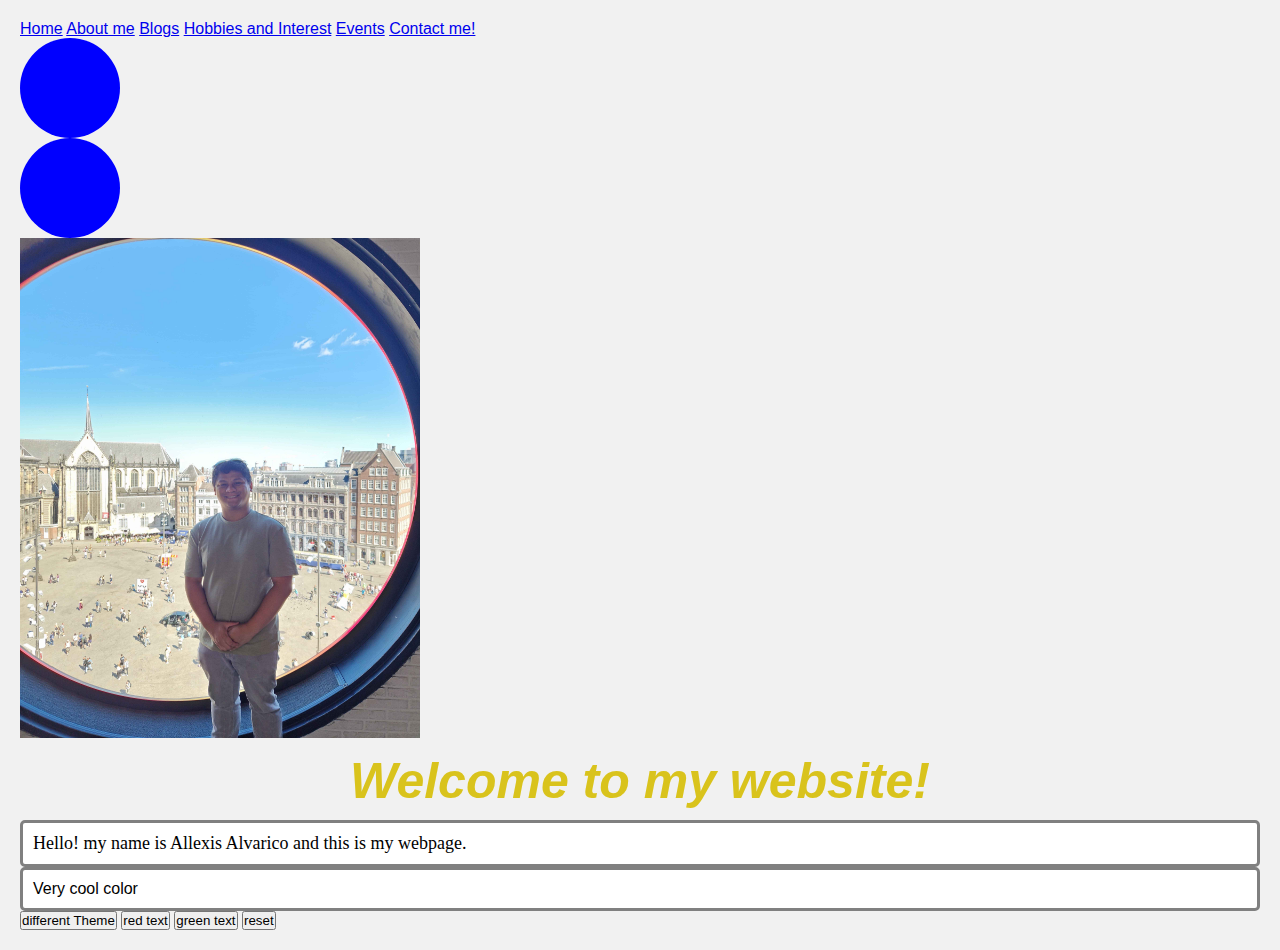
<file: index.html>
<!DOCTYPE html>
<html>

<nav>
    <a href="index.html"target="_self">Home</a>
    <a href="./pages/aboutme.html" target="_self">About me</a>
    <a href="./pages/blogpage.html" target="_self">Blogs</a>
    <a href="./pages/hobbies.html" target="_self">Hobbies and Interest</a>
    <a href="./pages/eventspage.html" target="_self">Events</a>
    <a href="./pages/contactme.html" target="_self">Contact me!</a>
</nav>

<head>
    <title>Allexis Alvarico</title>
    <link rel="stylesheet" type="text/css" href="./styles/styles.css">
    <script src="scripts/theme.js" defer></script>

</head>

<body>
    <div id="anim"></div>
    <div id="anim2"></div>
<img src="./assets/images/me.jpg" alt=" Allexis at a window in Amsterdam" width="400" height="500" class="center"> 

<h1>Welcome to my website!</h1>
<p class="size">Hello! my name is Allexis Alvarico and this is my webpage.</p>

<p id="text1">Very cool color</p>

<button onclick="blueText()">different Theme</button>
<button onclick="redText()">red text</button>
<button onclick="greenText()">green text</button>
<button onclick="reset()">reset</button>

</body>
</html>
</file>
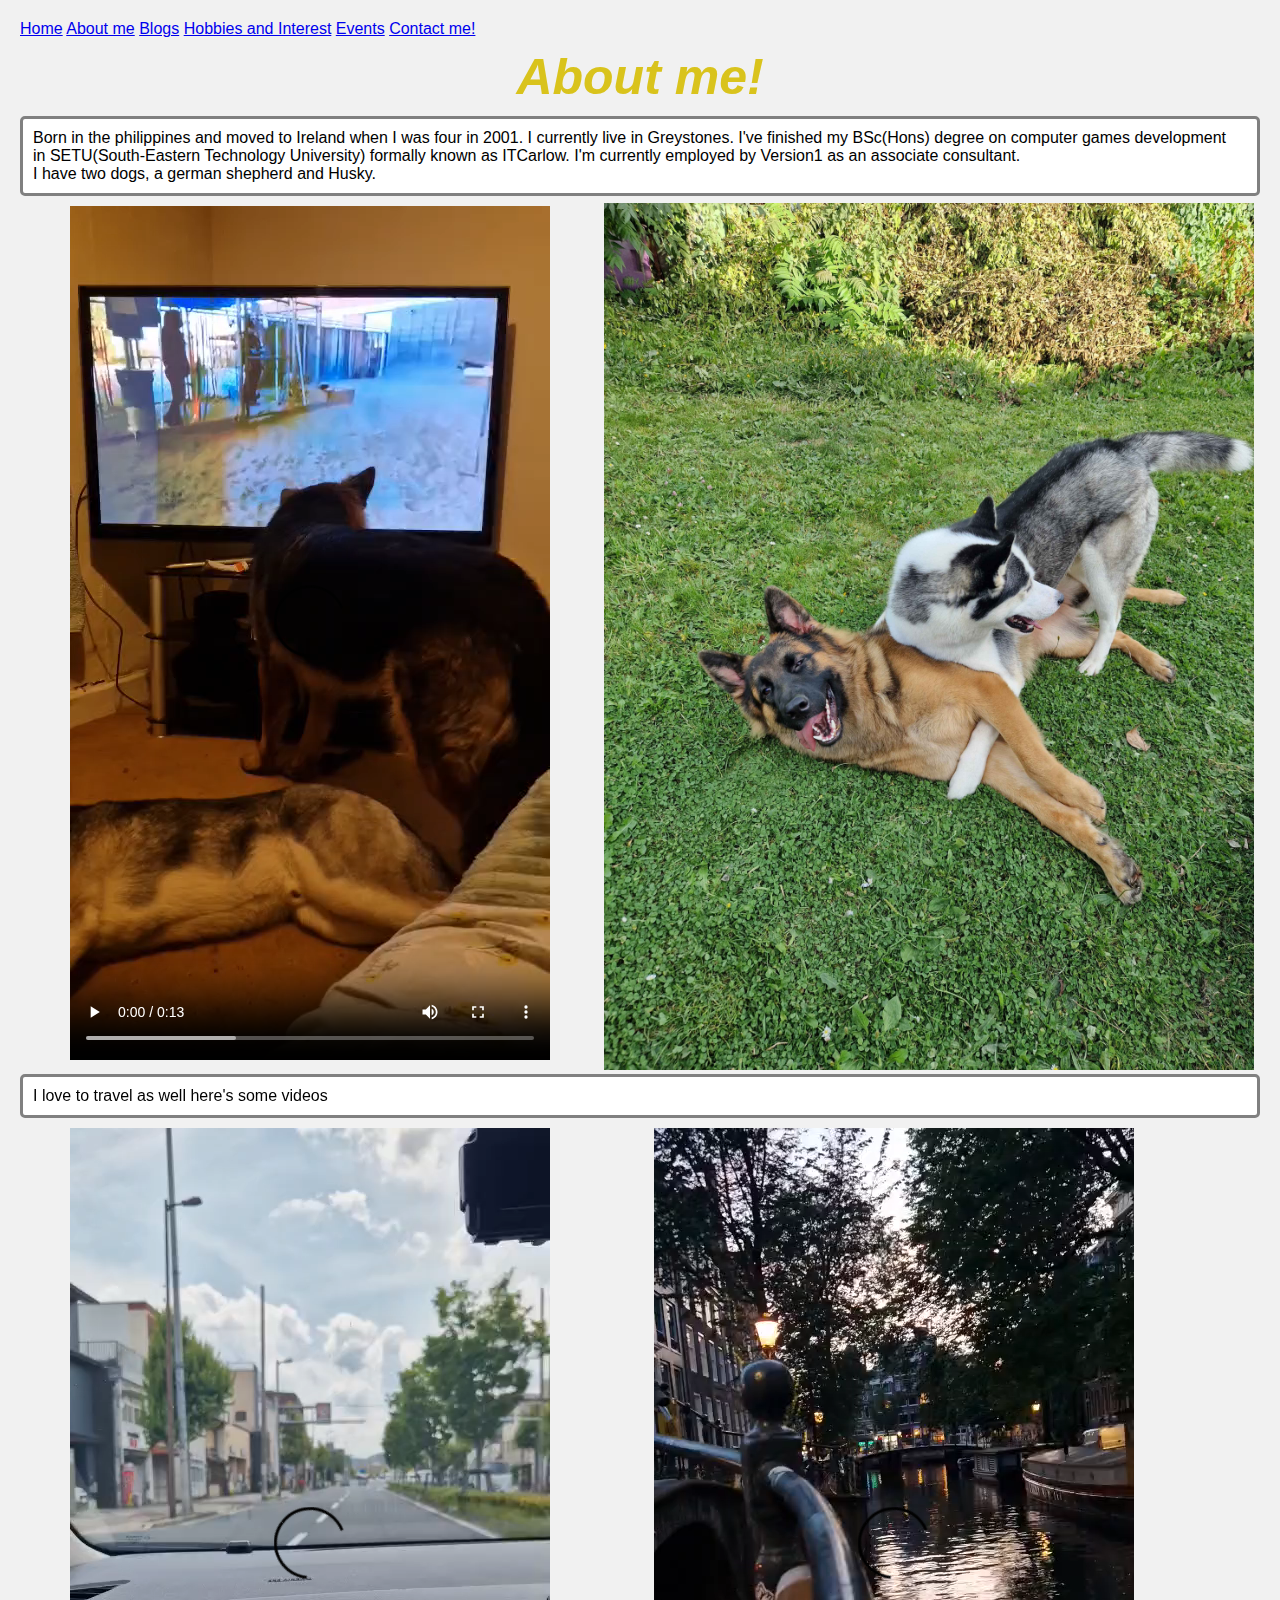
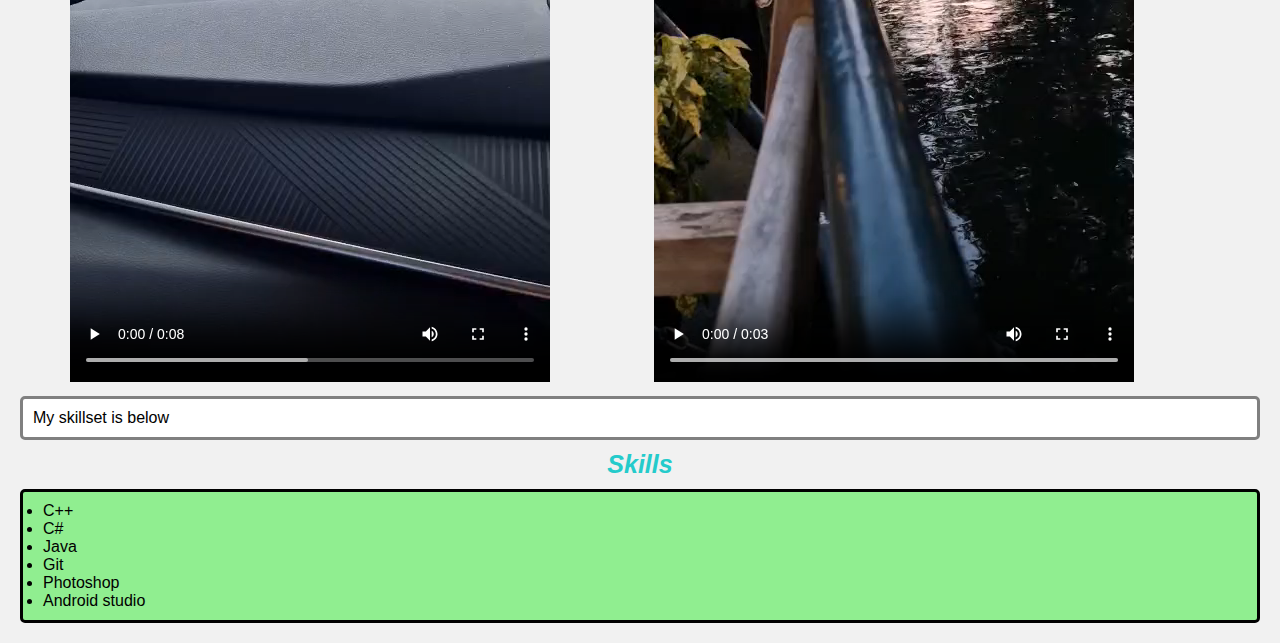
<file: pages/aboutme.html>
<!DOCTYPE html>
<html>

<nav>
    <a href="../index.html"target="_self">Home</a>
    <a href="aboutme.html" target="_self">About me</a>
    <a href="blogpage.html" target="_self">Blogs</a>
    <a href="hobbies.html" target="_self">Hobbies and Interest</a>
    <a href="eventspage.html" target="_self">Events</a>
    <a href="contactme.html" target="_self">Contact me!</a>
    <link rel="stylesheet" type="text/css" href="../styles/styles.css">
</nav>

    <head>
        <title>About me!</title>
    </head>
    <h1>About me!</h1>

    <body>
        <p>Born in the philippines and moved to Ireland when I was four in 2001. I currently live in Greystones. I've finished my BSc(Hons) degree on computer games development <br>in SETU(South-Eastern Technology University) formally known as ITCarlow.
            I'm currently employed by Version1 as an associate consultant.<br>I have two dogs, a german shepherd and Husky.
        </p>
        <video width="320" controls>
            <source src="../assets/videos/mydog.mp4" type="video/mp4">
            Your browser does not support the video tag.
        </video>
        <img src="../assets/images/dogs.jpg" alt="My dogs Delta and Echo" width="650px">        
        
        <p>I love to travel as well here's some videos</p>

        
        <video width="320" controls>
            <source src="../assets/videos/20240611_131521.mp4" type="video/mp4">
            Your browser does not support the video tag.
        </video>

        <video width="320" controls>
            <source src="../assets/videos/20240809_213725.mp4" type="video/mp4">
            Your browser does not support the video tag.
        </video>

        <p class="">My skillset is below</p> 
        <h2>Skills</h2>
        <ul>
            <li>C++</li>
            <li>C#</li>
            <li>Java</li>
            <li>Git</li>
            <li>Photoshop</li>
            <li>Android studio</li>
        </ul>

    </body>

</html>
</file>
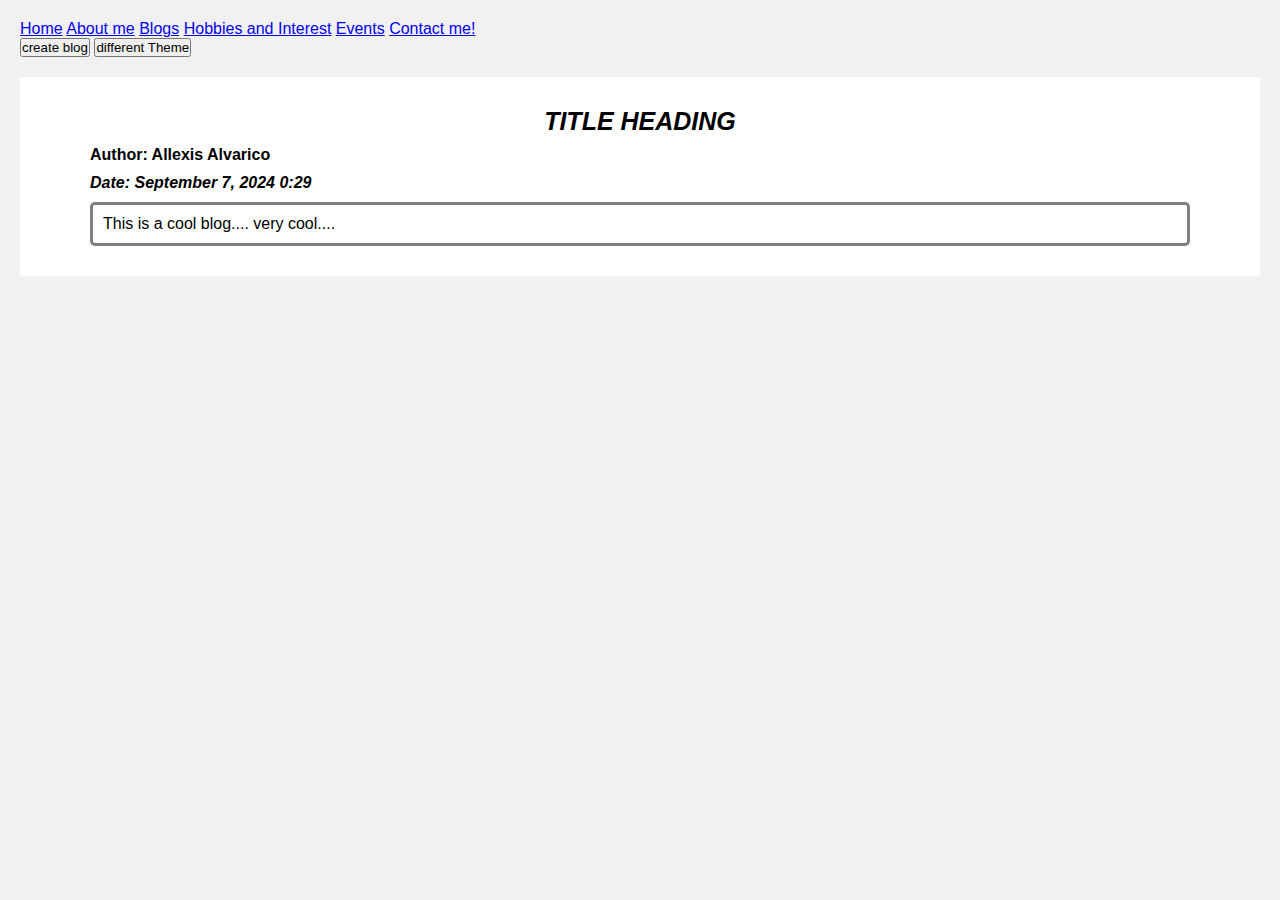
<file: pages/blogpage.html>
<!DOCTYPE html>
<html>
    <nav>
        <a href="../index.html"target="_self">Home</a>
        <a href="aboutme.html" target="_self">About me</a>
        <a href="blogpage.html" target="_self">Blogs</a>
        <a href="hobbies.html" target="_self">Hobbies and Interest</a>
        <a href="eventspage.html" target="_self">Events</a>
        <a href="contactme.html" target="_self">Contact me!</a>
        <link rel="stylesheet" type="text/css" href="../styles/styles.css">
        <script src="../scripts/scripts.js"></script>
        <script src="../scripts/theme.js"></script>
    </nav>

    <button onclick="formOpenBlog()">create blog</button>
    <button onclick="changeThemeMode()">different Theme</button>
<head>

</head>
<body>

    <div id="myForm" style="display: none;">
        <form id="formId" method="post">
          <h1>Create Blog</h1>
          <label for="title"><b>Title</b></label>
          <input type="text" placeholder="Enter title" name="title" id="titleID">
          <label for="author"><b>Author</b></label>
          <input type="text" placeholder="Enter Author Name" name="author" id="authorID">
          <label for="bodyText"><b>Blog Text</b></label>
          <textarea id="bodyTextID" placeholder="Enter bodyText" ></textarea>
          <button type="button" onclick="setBlog();return false">create blog</button>
          <button type="button" onclick="formCloseBlog()">Close</button>
        </form>
      </div>

    <div class="card">
        <h2 class="titleBlog">TITLE HEADING</h2>
        <h5 class="author">Author: Allexis Alvarico</h5>
        <h5 class="date">Date: September 7, 2024 0:29</h5>
        <p class="blog">This is a cool blog.... very cool....</p>
      </div>


</body>
</html>
</file>
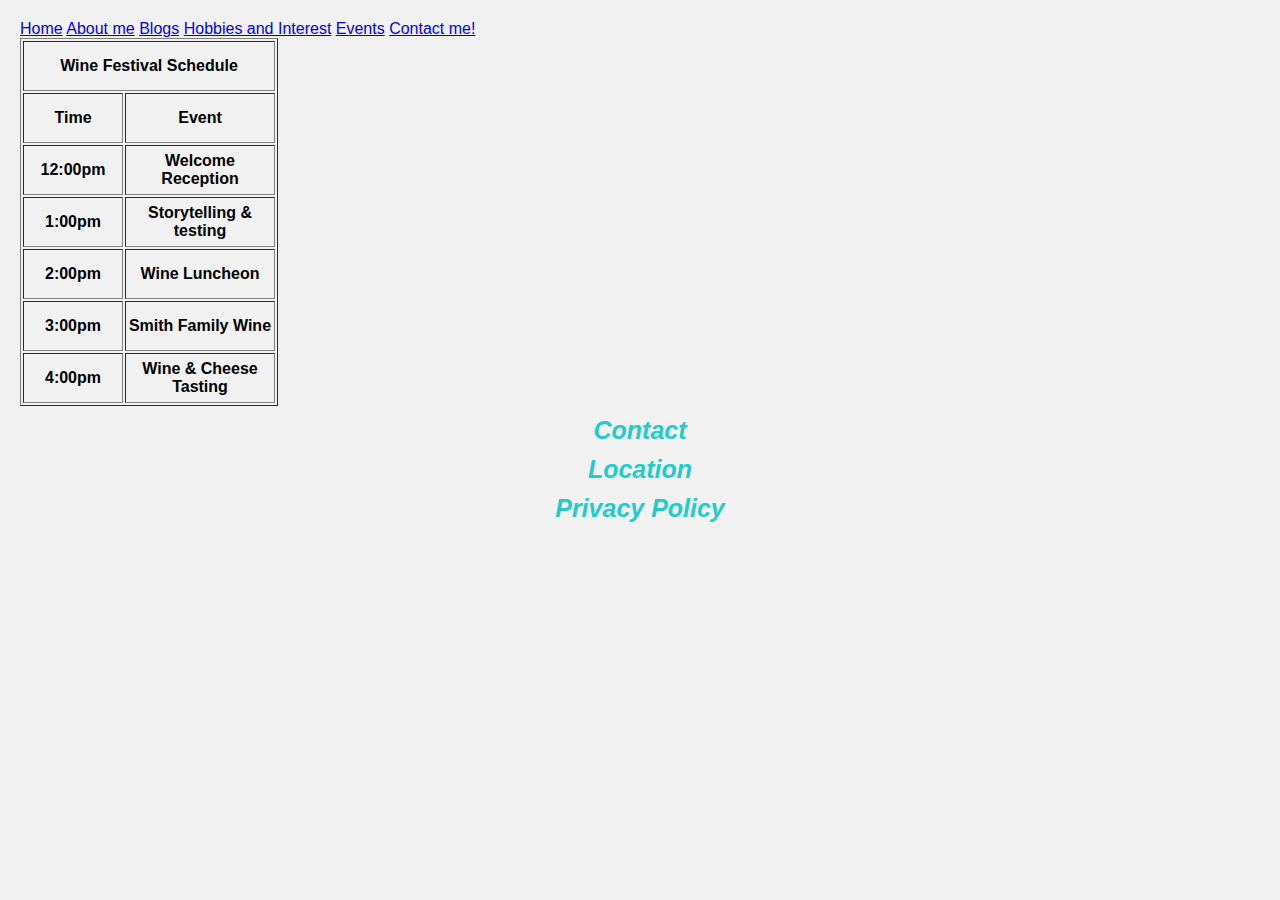
<file: pages/eventspage.html>
<!DOCTYPE html>
<html>
    <header>
        <title>Events</title>
    </header>

    <nav>
        <a href="../index.html"target="_self">Home</a>
        <a href="aboutme.html" target="_self">About me</a>
        <a href="blogpage.html" target="_self">Blogs</a>
        <a href="hobbies.html" target="_self">Hobbies and Interest</a>
        <a href="eventspage.html" target="_self">Events</a>
        <a href="contactme.html" target="_self">Contact me!</a>
        <link rel="stylesheet" type="text/css" href="../styles/styles.css">
    </nav>

    <Body>

        <thead>
            <table border="1" >
                <tr>
                <th width="50px" height="50px" colspan="2">Wine Festival Schedule</th>
                </tr>
            <tr>
                <th width="100px" height="50px">Time</th>
                <th width="150px" height="50px">Event</th>
            </tr>
            <tr>
                <th width="100px" height="50px">12:00pm</th>
                <th width="150px" height="50px">Welcome Reception</th>
            </tr>
            <tr>
                <th width="100px" height="50px">1:00pm</th>
                <th width="150px" height="50px">Storytelling & testing</th>
            </tr>
            <tr>
                <th width="100px" height="50px">2:00pm</th>
                <th width="150px" height="50px">Wine Luncheon</th>
            </tr>
            <tr>
                <th width="100px" height="50px">3:00pm</th>
                <th width="150px" height="50px">Smith Family Wine</th>
            </tr>
            <tr>
                <th width="100px" height="50px">4:00pm</th>
                <th width="150px" height="50px">Wine & Cheese Tasting</th>
            </tr>


            </table>
        </thead>

        <h2>Contact</h2>
        <h2>Location</h2>
        <h2>Privacy Policy</h2>

    </Body>
</html>
</file>
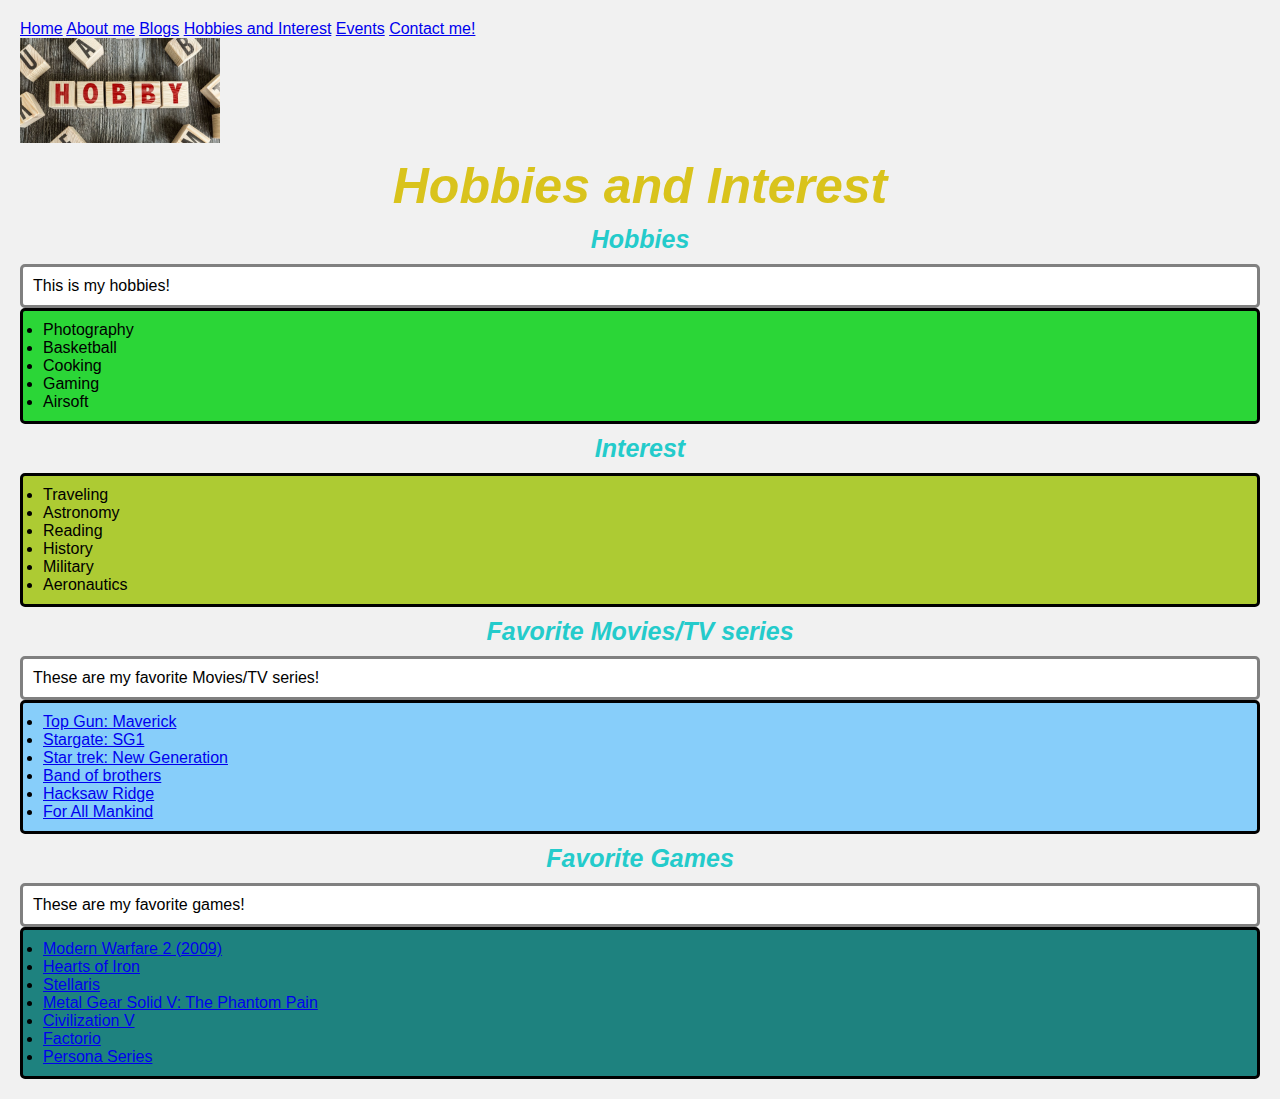
<file: pages/hobbies.html>
<!DOCTYPE html>
<html>


<nav>
    <a href="../index.html"target="_self">Home</a>
    <a href="aboutme.html" target="_self">About me</a>
    <a href="blogpage.html" target="_self">Blogs</a>
    <a href="hobbies.html" target="_self">Hobbies and Interest</a>
    <a href="eventspage.html" target="_self">Events</a>
    <a href="contactme.html" target="_self">Contact me!</a>
    <link rel="stylesheet" type="text/css" href="../styles/styles.css">
</nav>
<head>
    <title>Hobbies and Interest</title>
</head>


<body>
<img src="../assets/images/hobbies.jpg" alt="" width="200">
<h1>Hobbies and Interest</h1>
<h2>Hobbies</h2>
<p>This is my hobbies!</p>
<ul id="hobbies">
    <li>Photography</li>
    <li>Basketball</li>
    <li>Cooking</li>
    <li>Gaming</li>
    <li>Airsoft</li>
</ul>

<h2>Interest</h2>
<ul id="interest">
    <li>Traveling</li>
    <li>Astronomy</li>
    <li>Reading</li>
    <li>History</li>
    <li>Military</li>
    <li>Aeronautics</li> 
</ul>

<h2>Favorite Movies/TV series</h2>
<p>These are my favorite Movies/TV series!</p>
<ul id="movies">
    <li><a href="https://www.youtube.com/watch?v=qSqVVswa420" target="_blank">Top Gun: Maverick</a></li>
    <li><a href="https://www.youtube.com/watch?v=F_ctUgQxbEI" target="_blank">Stargate: SG1</a></li>
    <li><a href="https://www.youtube.com/watch?v=KxVyLLHLmz4" target="_blank">Star trek: New Generation</a></li>
    <li><a href="https://www.youtube.com/watch?v=KKRBAFlN5ww" target="_blank">Band of brothers</a></li>
    <li><a href="https://www.youtube.com/watch?v=s2-1hz1juBI" target="_blank">Hacksaw Ridge</a></li>
    <li><a href="https://www.youtube.com/watch?v=HZS9M52Bd_w" target="_blank">For All Mankind</a></li>
</ul>

<h2>Favorite Games</h2>
<p>These are my favorite games!</p>
<ul id="games">
    <li><a href="https://store.steampowered.com/app/10180/Call_of_Duty_Modern_Warfare_2_2009/" target="_blank">Modern Warfare 2 (2009)</a></li>
    <li><a href="https://store.steampowered.com/app/394360/Hearts_of_Iron_IV/" target="_blank">Hearts of Iron</a></li>
    <li><a href="https://store.steampowered.com/app/281990/Stellaris/" target="_blank">Stellaris</a></li>
    <li><a href="https://store.steampowered.com/app/287700/METAL_GEAR_SOLID_V_THE_PHANTOM_PAIN/" target="_blank">Metal Gear Solid V: The Phantom Pain</a></li>
    <li><a href="https://store.steampowered.com/app/8930/Sid_Meiers_Civilization_V/" target="_blank">Civilization V</a></li>
    <li><a href="https://store.steampowered.com/app/427520/Factorio/" target="_blank">Factorio</a></li>
    <li><a href="https://store.steampowered.com/developer/ATLUS/list/127121/">Persona Series</a></li>
</ul>

</body>
</html>
</file>
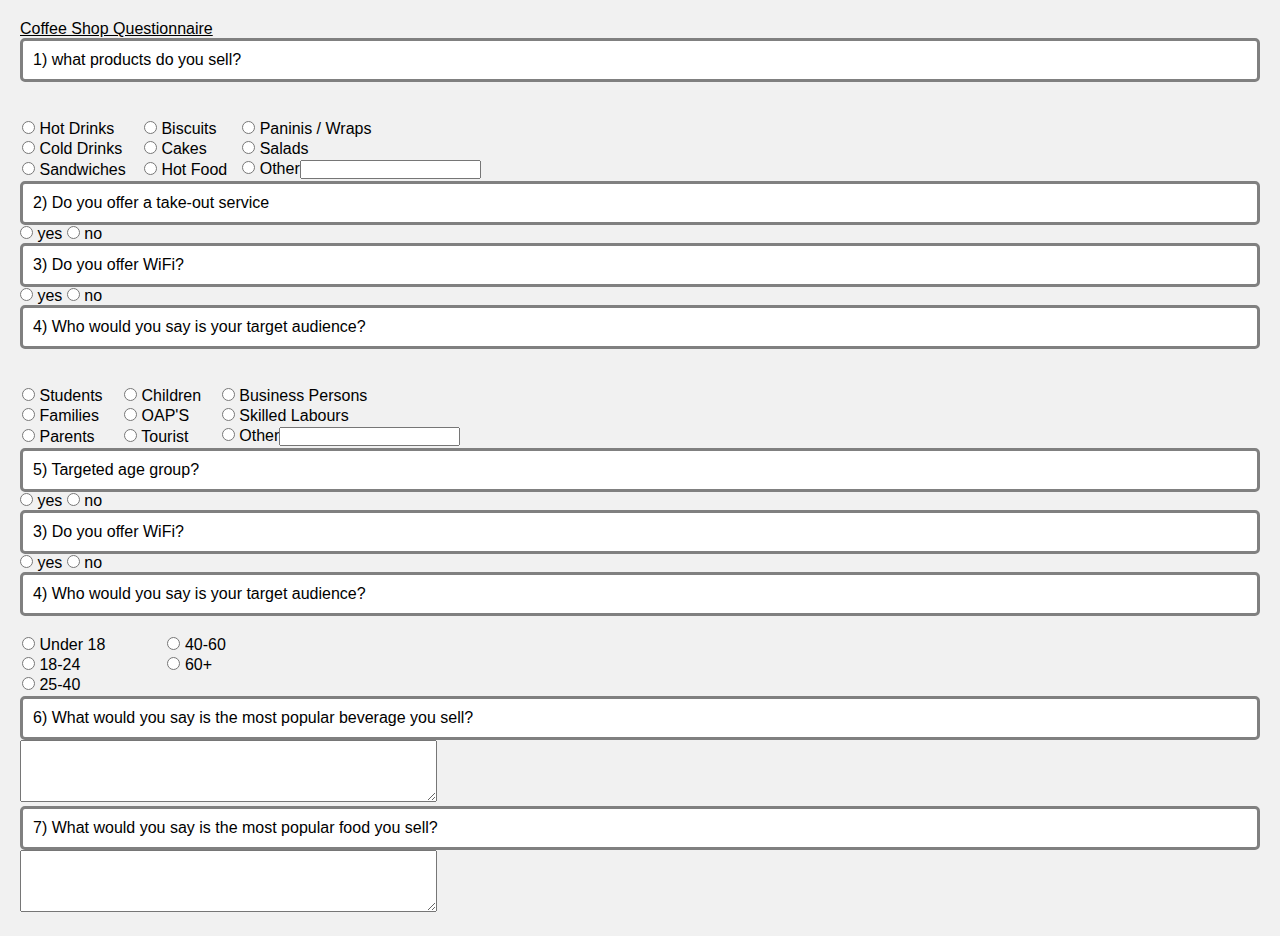
<file: pages/survey.html>
<!DOCTYPE html>
<html>
    <head>
        <title>Coffee Shop Questionnaire</title>
        <link rel="stylesheet" type="text/css" href="../styles/styles.css">
    </head>
    <body>
        
<header class="center"><u>Coffee Shop Questionnaire</u></header>


        <p>1) what products do you sell?</p>
        <Table width="500px">

            <tr>
            <td><input type="radio" name="products" id="hot_drinks" value="hot_drinks">
            <label for="hot_drinks">Hot Drinks</label><br></td>
            <td><input type="radio" name="products" id="biscuits" value="biscuits">
            <label for="biscuits">Biscuits</label><br></td>
            <td><input type="radio" name="products" id="paninis_wraps" value="paninis_wraps">
            <label for="paninis_wraps">Paninis / Wraps</label><br></td>
            </tr><br>
            <tr>
            <td><input type="radio" name="products" id="cold_drinks" value="cold_drinks">
            <label for="cold_drinks">Cold Drinks</label><br></td>
            <td><input type="radio" name="products" id="cake" value="cake">
            <label for="cakes">Cakes</label><br></td>
            <td><input type="radio" name="products" id="salads" value="salads">
            <label for="salads">Salads</label><br></td>
            </tr><br>
            <tr>
            <td><input type="radio" name="products" id="sandwiches" value="sandwiches">
            <label for="sandwiches">Sandwiches</label><br></td>
            <td><input type="radio" name="products" id="hot_food" value="hot_food">
            <label for="hot_food">Hot Food</label><br></td>
            <td><input type="radio" name="products" id="other" value="">
            <label for="other">Other</label><input type="text" name="products"/><br>
            </tr>
            </td>
        </Table>

        <p>2) Do you offer a take-out service</p>
        <input type="radio" name="take-out" id="take-out-y" value="yes">
        <label for="take-out-y">yes</label>
        <input type="radio" name="take-out" id="take-out-n" value="no">
        <label for="take-out-y">no</label>    

        <p>3) Do you offer WiFi?</p>
        <input type="radio" name="wifi" id="wifi-y" value="yes">
        <label for="wifi-y">yes</label>
        <input type="radio" name="take-out" id="wifi-n" value="no">
        <label for="wifi-n">no</label>

        <p>4) Who would you say is your target audience?</p>
        <Table width="500px">
            <tr>
            <td><input type="radio" name="audience" id="students" value="students">
            <label for="students">Students</label><br></td>
            <td><input type="radio" name="audience" id="children" value="children">
            <label for="children">Children</label><br></td>
            <td><input type="radio" name="audience" id="business_persons" value="business_persons">
            <label for="business_persons">Business Persons</label><br></td>
            </tr><br>
            <tr>
            <td><input type="radio" name="audience" id="families" value="families">
            <label for="families">Families</label><br></td>
            <td><input type="radio" name="audience" id="OAPS" value="OAPS">
            <label for="OAPS">OAP'S</label><br></td>
            <td><input type="radio" name="audience" id="skilled_labours" value="skilled_labours">
            <label for="skilled_labours">Skilled Labours</label><br></td>
            </tr><br>
            <tr>
            <td><input type="radio" name="audience" id="parents" value="parents">
            <label for="parents">Parents</label><br></td>
            <td><input type="radio" name="audience" id="tourist" value="tourist">
            <label for="tourist">Tourist</label><br></td>
            <td><input type="radio" name="audience" id="other" value="">
            <label for="other">Other</label><input type="text" name="products"/><br>
            </tr>
            </td>
        </Table>

        <p>5) Targeted age group?</p>

        <input type="radio" name="take-out" id="take-out-y" value="yes">
        <label for="take-out-y">yes</label>
        <input type="radio" name="take-out" id="take-out-n" value="no">
        <label for="take-out-y">no</label>    

        <p>3) Do you offer WiFi?</p>
        <input type="radio" name="wifi" id="wifi-y" value="yes">
        <label for="wifi-y">yes</label>
        <input type="radio" name="take-out" id="wifi-n" value="no">
        <label for="wifi-n">no</label>

        <p>4) Who would you say is your target audience?</p>
        <Table width="250px">
            <tr>
            <td><input type="radio" name="age" id="under_18" value="under_18">
            <label for="under_18">Under 18</label><br></td>
            <td><input type="radio" name="age" id="40-60" value="40-60">
            <label for="40-60">40-60</label><br></td>

            </tr><br>
            <tr>
            <td><input type="radio" name="age" id="18-24" value="18-24">
            <label for="18-24">18-24</label><br></td>
            <td><input type="radio" name="age" id="60+" value="60+">
            <label for="60+">60+</label><br></td>

            <tr>
            <td><input type="radio" name="age" id="25-40" value="25-40">
            <label for="25-40">25-40</label><br></td>
            </tr>
            

        </Table>


        <!-- MP= most popular -->
        <p>6) What would you say is the most popular beverage you sell?</p>
        <textarea id="mp_beverage" name="mp_beverage" rows="4" cols="50"></textarea>

        <p>7) What would you say is the most popular food you sell?</p>
        <textarea id="mp_food" name="mp_food" rows="4" cols="50"></textarea>
    </body>
</html>
</file>
<file: styles/styles.css>
*{
    margin: 0px;
    padding: 0px;
    box-sizing: border-box;
}

body {
    font-family: Arial;
    padding: 20px;
    background: #f1f1f1;
  }
p{
    border-style: solid;
    border-radius: 5px;
    border-color: grey;
    background-color: white;
    padding: 10px;
    margin: auto;
}
h1{
    color:rgb(217, 195, 28);
    font-style: italic;
    font-size: 50px;
    margin: 10px 50px;
    width: auto;
    text-align: center;
}

h2{
    color:rgb(36, 203, 203);
    font-style: italic;
    font-size: 25px;
    margin: 10px 50px;
    width: auto;
    text-align: center;
}


video{
    width: auto;
    margin: 10px 50px;
}

image{
    width: auto;
    margin: 10px 50px;
}

.size{
    font-size: large;
    font-family: 'Times New Roman', Times, serif;
}


ul{
    border-radius: 5px;
    border: solid;
    background-color: lightgreen;
    padding: 10px;
}

li{
    margin-left: 10px;
}


#anim{
    width: 100px;
    height: 100px;
    border-radius: 50%;
    background-color: blue;
    position: relative;
    animation-name: animation1;
    animation: animation1 5s linear 2s infinite alternate;
}

#anim2{
    width: 100px;
    height: 100px;
    border-radius: 50px;
    background-color: blue;
    position: relative;
    animation-name: animation1;
    animation: animation2 10s linear 2s infinite alternate;
}


@keyframes animation1 {
    0% {background-color: rgb(255, 255, 255); left: 0px; top: 0px; opacity: 50%;}
    25% {background-color: red; left: 0px; top: 200px; opacity: 100%;}
    50% {background-color: green; left: 200px; top: 500px; opacity: 25%}
    75% {background-color: purple; left: 300px; top: 200px; opacity: 20%}
    100% {background-color: blue; left: 0px; top: 0px; opacity: 100%}
}
@keyframes animation2 {
    0% {background-color: rgb(0, 0, 0); left: 0px; top: 0px;}
    25% {background-color: rgb(0, 255, 17); left: 200px; top: 100px;}
    50% {background-color: rgb(96, 181, 255); left: 200px; top: 300px;}
    75% {background-color: rgb(218, 197, 33); left: 100px; top: 200px;}
    100% {background-color: rgb(102, 15, 0); left: 0px; top: 0px;}
}

@keyframes colorRotate {
    from {
        color: rgb(255, 0, 0);
    }
    16.6% {
        color: rgb(255, 0, 255);
    }
    33.3% {
        color: rgb(0, 0, 255);
    }
    50% {
        color: rgb(0, 255, 255);
    }
    66.6% {
        color: rgb(0, 255, 0);
    }
    83.3% {
        color: rgb(255, 255, 0);
    }
    to {
        color: rgb(255, 0, 0);
    }
}


#hobbies{
    background-color: rgb(43, 214, 55);
}
#interest{
    background-color: rgb(173, 203, 51);
}
#movies{
    background-color: lightskyblue;
}
#games{
    background-color: rgb(30, 130, 127);
}


/* Create two unequal columns that floats next to each other */
/* Left column */
.card {
    background-color: white;
    padding: 20px;
    margin-top: 20px;
  }

.blog{
    color:black;
    font-size: 16px;
    margin: 10px 50px;
    width: auto;
}

.titleBlog{
    color:black;
    margin: 10px 50px;
    width: auto;
    font-size: 25px;
    text-align: center;
    font-weight: bold;
}

.author{
    color:black;
    margin: 10px 50px;
    width: auto;
    font-size: 16px;
    font-weight: bold;
    text-align: left;
}

.date{
    color:black;
    margin: 10px 50px;
    width: auto;
    font-size: 16px;
    font-style: italic;
}

.dark-mode {
    background-color: black;
    color: white;
  }

p .dark-mode{
    background-color: black;
    color: white;
}
</file>
